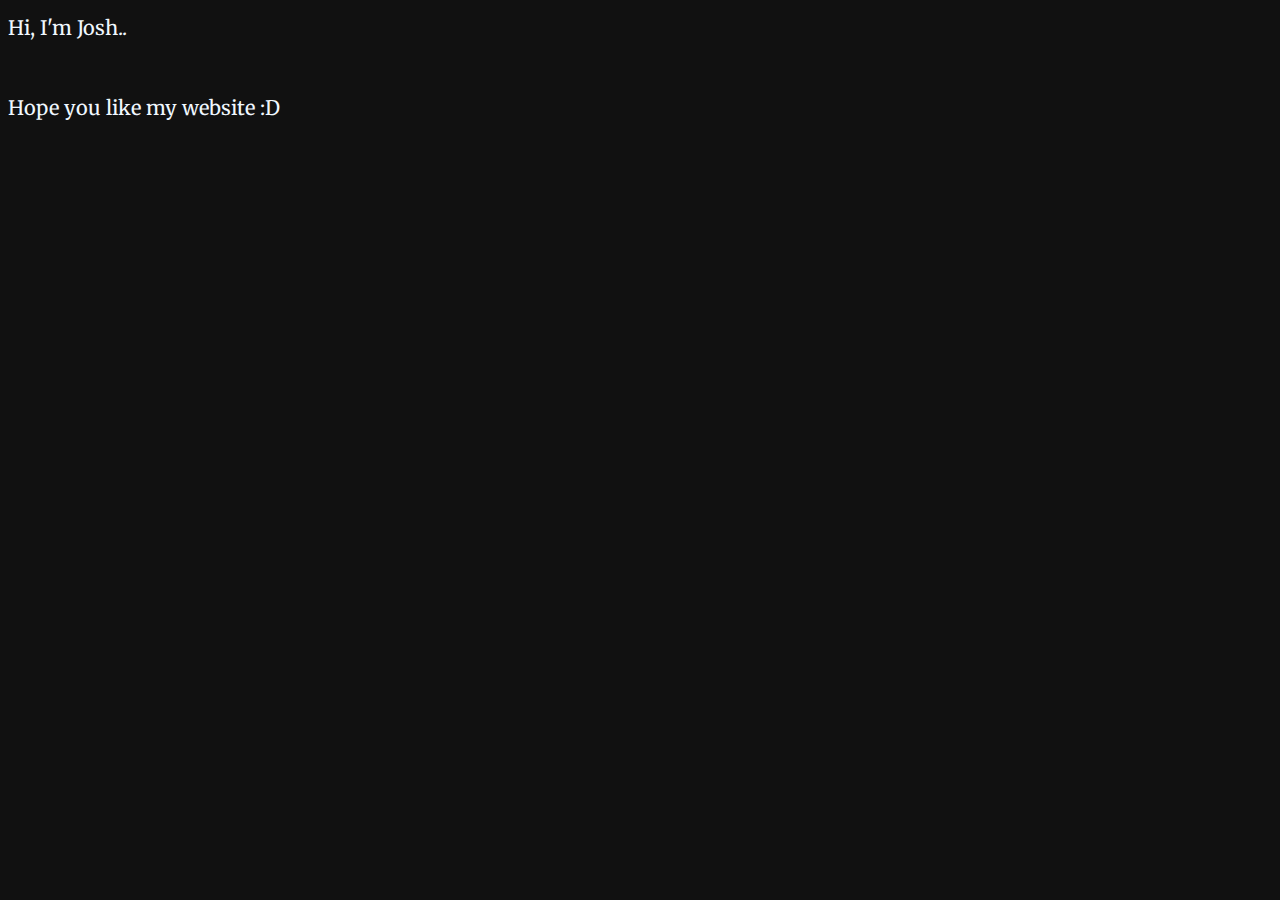
<file: html/about.html>
<!DOCTYPE html>
<html lang="en">
<head>
    <meta charset="UTF-8">
    <meta name="viewport" content="width=device-width, initial-scale=1.0">
    <meta http-equiv="X-UA-Compatible" content="ie=edge">
    <link rel="stylesheet" type="text/css" href="../stylesheet/aboutmestylesheet.css">
    <title>About</title>
</head>
<body>
    <div class="a">
        <p1>
            Hi, I'm Josh..
        
            <br> <br>    
            Hope you like my website :D
        </p1>
    </div>
    <script src="../script/"></script>
</body>
</html>
</file>
<file: stylesheet/aboutmestylesheet.css>
@import url('https://fonts.googleapis.com/css?family=Merriweather&display=swap');
body{
    background: #111111;
}

div.container-one{
    text-align: center;
    padding: 10em;
    margin:auto;
 
}
p1{
    font-family: 'Merriweather', serif;  
    font-size: 20px;
    text-align: center;
    color: aliceblue;
    line-height: 200%;
}


div.container-two{
    text-align: center;
    
}
</file>
